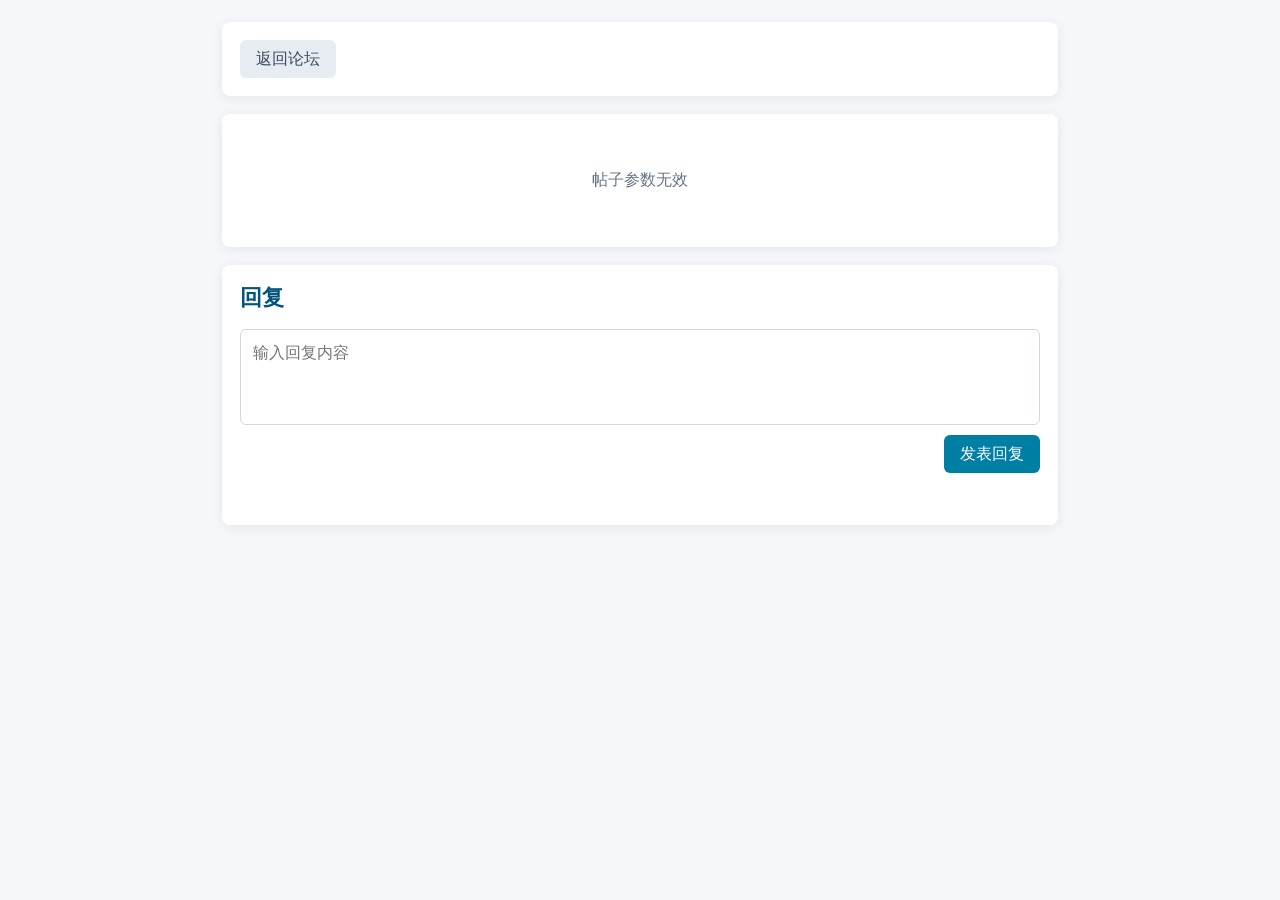
<file: src/main/resources/static/forum-detail.html>
<!DOCTYPE html>
<html lang="zh-CN">
<head>
    <meta charset="UTF-8">
    <meta name="viewport" content="width=device-width, initial-scale=1.0">
    <title>帖子详情</title>
    <link rel="stylesheet" href="css/style.css">
</head>
<body>
<div class="page forum-page forum-detail-page">
    <section class="panel forum-detail-toolbar">
        <button class="btn secondary" type="button" id="backBtn">返回论坛</button>
        <div id="postActions" class="forum-inline-actions"></div>
    </section>
    <article id="postDetail" class="panel forum-detail"><div class="empty">加载中...</div></article>

    <section class="panel">
        <h2 class="panel-title">回复</h2>
        <form id="replyForm" class="forum-reply-form">
            <textarea class="textarea" id="replyContent" maxlength="500" required placeholder="输入回复内容"></textarea>
            <button class="btn" type="submit">发表回复</button>
        </form>
        <div id="replyList" class="forum-replies"></div>
        <div id="replyPagination" class="pagination"></div>
    </section>
</div>

<div id="reportModal" class="modal">
    <div class="modal-content forum-report-modal">
        <div class="modal-header">
            <h3>举报内容</h3>
            <button class="close-btn" type="button" id="closeReportModal">&times;</button>
        </div>
        <form id="reportForm" class="form-grid">
            <label>举报原因
                <select class="select" id="reportReason" required>
                    <option value="">请选择原因</option>
                    <option>广告</option><option>辱骂</option><option>人身攻击</option>
                    <option>违规图片</option><option>其他</option>
                </select>
            </label>
            <div class="modal-actions">
                <button class="btn secondary" type="button" id="cancelReport">取消</button>
                <button class="btn" type="submit">提交举报</button>
            </div>
        </form>
    </div>
</div>

<script src="js/api.js"></script>
<script src="js/forum-detail.js"></script>
</body>
</html>
</file>
<file: src/main/resources/static/css/style.css>
* {
    box-sizing: border-box;
}

body {
    margin: 0;
    font-family: "Microsoft YaHei", Arial, sans-serif;
    color: #243041;
    background: #f5f7fa;
}

button,
input,
select,
textarea {
    font: inherit;
}

button {
    border: 0;
    cursor: pointer;
}

.app-shell {
    height: 100vh;
    overflow: hidden;
}

.topbar {
    height: 72px;
    display: flex;
    align-items: center;
    justify-content: space-between;
    padding: 0 28px;
    color: #fff;
    background: linear-gradient(90deg, #00547d, #007fa4, #00aaa0);
}

.brand {
    font-family: "KaiTi", "STKaiti", serif;
    font-size: 34px;
}

.welcome {
    display: flex;
    align-items: center;
    gap: 14px;
    font-size: 18px;
}

.welcome img {
    width: 52px;
    height: 52px;
    border-radius: 50%;
    object-fit: cover;
    border: 2px solid rgba(255, 255, 255, 0.85);
}

.logout-btn {
    height: 32px;
    padding: 0 12px;
}

.login-page {
    min-height: 100vh;
    display: grid;
    place-items: center;
    padding: 20px;
    background: linear-gradient(135deg, #00547d, #00aaa0);
}

.login-panel {
    width: min(420px, 100%);
    padding: 34px;
    border-radius: 8px;
    background: #fff;
    box-shadow: 0 18px 48px rgba(8, 31, 48, 0.28);
}

.login-brand {
    margin-bottom: 24px;
    color: #00547d;
    font-size: 28px;
    font-weight: 700;
    text-align: center;
}

.login-form {
    display: grid;
    gap: 16px;
}

.login-form label {
    display: grid;
    gap: 8px;
    color: #526071;
}

.login-submit {
    width: 100%;
    margin-top: 4px;
}

.login-msg {
    min-height: 20px;
    margin: 0;
    color: #b42318;
    text-align: center;
}

/* ====== 登录/注册 Tab ====== */
.login-tabs {
    display: flex;
    margin-bottom: 20px;
    border-radius: 6px;
    overflow: hidden;
    border: 1px solid #d0d7de;
}
.login-tab {
    flex: 1;
    padding: 10px 0;
    font-size: 16px;
    font-weight: 600;
    color: #526071;
    background: #f5f7fa;
    border: none;
    cursor: pointer;
    transition: background 0.2s, color 0.2s;
}
.login-tab.active {
    color: #fff;
    background: linear-gradient(135deg, #00547d, #00aaa0);
}

/* ====== 头像上传 ====== */
.register-avatar-label {
    display: flex;
    justify-content: center;
    cursor: pointer;
}
.register-avatar-box {
    position: relative;
    width: 88px;
    height: 88px;
    border-radius: 50%;
    overflow: hidden;
    border: 3px dashed #b1b3b8;
    transition: border-color 0.2s;
}
.register-avatar-box:hover {
    border-color: #00aaa0;
}
.register-avatar-box img {
    width: 100%;
    height: 100%;
    object-fit: cover;
}
.register-avatar-hint {
    position: absolute;
    bottom: 0;
    left: 0;
    right: 0;
    padding: 4px 0;
    font-size: 11px;
    color: #fff;
    text-align: center;
    background: rgba(0, 0, 0, 0.45);
}

/* ====== 验证码行 ====== */
.sms-row {
    display: flex;
    gap: 12px;
    align-items: flex-end;
}
.sms-btn {
    height: 42px;
    min-width: 110px;
    padding: 0 8px;
    font-size: 14px;
    white-space: nowrap;
    background: #00aaa0;
    color: #fff;
    border-radius: 6px;
}
.sms-btn:disabled {
    background: #b1b3b8;
    cursor: not-allowed;
}

.layout {
    height: calc(100vh - 72px);
    display: grid;
    grid-template-columns: 112px 1fr;
}

.sidebar {
    display: flex;
    flex-direction: column;
    background: linear-gradient(180deg, #00547d, #007fa4, #00aaa0);
}

.nav-link {
    flex: 1;
    display: flex;
    align-items: center;
    justify-content: center;
    padding: 10px;
    text-align: center;
    color: #f7fbff;
    text-decoration: none;
    font-size: 22px;
    line-height: 1.35;
    border-bottom: 1px solid rgba(255, 255, 255, 0.25);
}

.nav-link:hover,
.nav-link.active {
    color: #142033;
    background: rgba(255, 255, 255, 0.72);
}

.main-frame {
    width: 100%;
    height: 100%;
    border: 0;
    background: #f5f7fa;
}

.page {
    min-height: 100vh;
    padding: 22px;
}

.panel {
    max-width: 1120px;
    margin: 0 auto 18px;
    padding: 18px;
    background: #fff;
    border-radius: 8px;
    box-shadow: 0 2px 12px rgba(16, 35, 55, 0.08);
}

.panel-title {
    margin: 0 0 16px;
    font-size: 22px;
    color: #00547d;
}

.toolbar {
    display: flex;
    flex-wrap: wrap;
    align-items: center;
    gap: 14px;
}

.field-row {
    display: flex;
    align-items: center;
    gap: 10px;
}

.label {
    color: #526071;
    white-space: nowrap;
}

.segmented {
    display: flex;
    gap: 8px;
}

.segment {
    padding: 8px 14px;
    border: 1px solid #d7dee8;
    border-radius: 6px;
    color: #3b4a5c;
    background: #f2f5f8;
}

.segment.selected {
    color: #fff;
    border-color: #007fa4;
    background: #007fa4;
}

.segment.locked {
    color: #b1b8c5;
    border-color: #e5e9f0;
    background: #f8f9fb;
    cursor: not-allowed;
    opacity: 0.6;
}

.select,
.input {
    height: 38px;
    padding: 0 12px;
    border: 1px solid #cfd8e3;
    border-radius: 6px;
    background: #fff;
    outline: none;
}

.select:focus,
.input:focus {
    border-color: #007fa4;
    box-shadow: 0 0 0 3px rgba(0, 127, 164, 0.14);
}

.readonly-input {
    background: #eef1f5;
    color: #697586;
    cursor: not-allowed;
}

.btn {
    height: 38px;
    padding: 0 16px;
    border-radius: 6px;
    color: #fff;
    background: #007fa4;
}

.btn:hover {
    background: #005f83;
}

.btn.secondary {
    color: #3d4b5f;
    background: #e7ecf2;
}

.btn.secondary:hover {
    background: #d7e0ea;
}

.verify-code {
    font-family: "Courier New", monospace;
    font-size: 15px;
    font-weight: 700;
    color: #00547d;
    letter-spacing: 2px;
}

.court-grid,
.activity-list {
    max-width: 1120px;
    margin: 0 auto;
    display: grid;
    grid-template-columns: repeat(auto-fill, minmax(240px, 1fr));
    gap: 18px;
}

.court-card,
.activity-card {
    background: #fff;
    border-radius: 8px;
    overflow: hidden;
    box-shadow: 0 2px 12px rgba(16, 35, 55, 0.08);
    transition: transform 0.18s ease, box-shadow 0.18s ease;
}

.court-card {
    cursor: pointer;
}

.court-card:hover,
.activity-card:hover {
    transform: translateY(-3px);
    box-shadow: 0 8px 22px rgba(16, 35, 55, 0.13);
}

.court-card.disabled {
    cursor: not-allowed;
    opacity: 0.68;
}

.court-title {
    padding: 12px 15px;
    color: #fff;
    font-size: 18px;
    font-weight: 700;
    background: #4c8b8d;
}

.avatar-grid {
    display: grid;
    grid-template-columns: repeat(2, 1fr);
    gap: 10px;
    padding: 14px;
}

.player-avatar {
    width: 100%;
    aspect-ratio: 1;
    object-fit: cover;
    border-radius: 8px;
    background: #eef2f7;
}

.card-footer {
    display: flex;
    align-items: center;
    justify-content: center;
    gap: 8px;
    min-height: 52px;
    border-top: 1px solid #edf1f5;
    background: #fafbfc;
}

.tag {
    padding: 4px 10px;
    border-radius: 999px;
    font-size: 13px;
}

.tag.success {
    color: #137333;
    background: #e7f6ea;
}

.tag.error {
    color: #b42318;
    background: #fdecec;
}

.tag.warning {
    color: #8a5a00;
    background: #fff4d6;
}

.tag.locked {
    color: #4c596b;
    background: #e8edf3;
}

.tag.full {
    color: #b42318;
    background: #fdecec;
}

.empty {
    max-width: 1120px;
    margin: 0 auto;
    padding: 38px;
    text-align: center;
    color: #697586;
    background: #fff;
    border-radius: 8px;
}

.modal {
    display: none;
    position: fixed;
    inset: 0;
    z-index: 20;
    background: rgba(12, 24, 38, 0.45);
}

.modal.show {
    display: block;
}

.modal-content {
    width: min(560px, calc(100vw - 36px));
    max-height: 85vh;
    overflow-y: auto;
    margin: 8vh auto;
    padding: 28px;
    border-radius: 8px;
    background: #fff;
    box-shadow: 0 18px 44px rgba(12, 24, 38, 0.25);
}

.modal-header {
    display: flex;
    align-items: center;
    justify-content: space-between;
    margin-bottom: 16px;
}

.modal-header h3 {
    margin: 0;
    color: #00547d;
}

.close-btn {
    color: #637083;
    background: transparent;
    font-size: 26px;
    line-height: 1;
}

.form-grid {
    display: grid;
    gap: 14px;
}

.form-grid label {
    display: grid;
    gap: 6px;
    color: #4c596b;
}

.form-grid-2col {
    display: grid;
    grid-template-columns: 1fr 1fr;
    gap: 14px;
}
.form-grid-2col label {
    display: grid;
    gap: 6px;
    color: #4c596b;
}

.form-separator {
    display: flex;
    align-items: center;
    gap: 12px;
    color: #8b96a3;
    font-size: 13px;
    margin: 2px 0;
}
.form-separator::before,
.form-separator::after {
    content: '';
    flex: 1;
    height: 1px;
    background: #e8edf3;
}

.modal-actions {
    display: flex;
    justify-content: flex-end;
    gap: 10px;
    margin-top: 18px;
}

.signup-export-actions {
    display: flex;
    justify-content: flex-end;
    flex-wrap: wrap;
    gap: 10px;
    margin: 0 0 18px;
}

.signup-action-hint {
    align-self: center;
    margin-right: auto;
    color: #8a4b12;
    font-size: 13px;
}

.bracket-modal-content {
    width: min(1180px, calc(100vw - 36px));
    max-height: 92vh;
    margin: 4vh auto;
}

.bracket-canvas-wrap {
    width: 100%;
    max-height: 68vh;
    overflow: auto;
    border: 1px solid #c8d1dc;
    border-radius: 6px;
    background: #edf1f5;
}

#bracketCanvas {
    display: block;
    max-width: none;
    background: #fff;
}

@media (max-width: 640px) {
    .signup-export-actions .btn,
    .bracket-modal-content .modal-actions .btn {
        flex: 1 1 160px;
    }
}

.activity-card img {
    width: 100%;
    height: 178px;
    object-fit: cover;
}

.activity-body {
    padding: 16px;
}

.activity-body h3 {
    margin: 0 0 10px;
    color: #007fa4;
    font-size: 18px;
}

.activity-body p {
    margin: 7px 0;
    color: #3d4b5f;
    line-height: 1.55;
}

/* ====== 论坛 ====== */
.forum-page-header {
    display: flex;
    align-items: center;
    justify-content: space-between;
    gap: 18px;
}

.forum-subtitle {
    margin: -8px 0 0;
    color: #697586;
    font-size: 14px;
}

.forum-categories {
    display: flex;
    gap: 8px;
    margin-top: 20px;
    padding-bottom: 2px;
    overflow-x: auto;
    scrollbar-width: thin;
}

.forum-category {
    --forum-tone: #68758a;
    --forum-tint: #f0f3f6;
    flex: 0 0 auto;
    height: 34px;
    padding: 0 14px;
    border: 1px solid #d7dee8;
    border-radius: 6px;
    color: var(--forum-tone);
    background: var(--forum-tint);
    white-space: nowrap;
    transition: border-color 0.16s ease, color 0.16s ease, background 0.16s ease;
}

.forum-category:hover {
    color: var(--forum-tone);
    border-color: var(--forum-tone);
    background: #fff;
}

.forum-category.active {
    color: #fff;
    border-color: var(--forum-tone);
    background: var(--forum-tone);
}

.forum-category[data-category="约球组队"] {
    --forum-tone: #007fa4;
    --forum-tint: #e7f6fa;
}

.forum-category[data-category="技术交流"] {
    --forum-tone: #4169a1;
    --forum-tint: #edf2fb;
}

.forum-category[data-category="赛事活动"] {
    --forum-tone: #b56a22;
    --forum-tint: #fff1df;
}

.forum-category[data-category="场地反馈"] {
    --forum-tone: #4c8b5c;
    --forum-tint: #edf7ef;
}

.forum-category[data-category="失物招领"] {
    --forum-tone: #7a5b3a;
    --forum-tint: #f6eee8;
}

.forum-action-row {
    display: flex;
    align-items: center;
    gap: 12px;
    margin-top: 14px;
}

.forum-search-group {
    display: flex;
    min-width: 0;
    flex: 1;
    gap: 8px;
}

.forum-search {
    min-width: 0;
    flex: 1;
}

.forum-publish-btn {
    flex: 0 0 auto;
    min-width: 104px;
}

.forum-list {
    max-width: 1120px;
    margin: 0 auto;
    display: grid;
    grid-template-columns: repeat(auto-fill, minmax(280px, 1fr));
    gap: 18px;
}

.forum-list.is-empty {
    grid-template-columns: minmax(0, 1fr);
    min-height: 280px;
    place-items: center;
}

.forum-list.is-empty .empty {
    display: flex;
    width: 100%;
    min-height: 250px;
    align-items: center;
    justify-content: center;
    margin: 0;
}

.forum-load-more {
    display: flex;
    min-height: 54px;
    max-width: 1120px;
    align-items: center;
    justify-content: center;
    margin: 10px auto 0;
}

.forum-load-more-btn {
    min-width: 132px;
}

.forum-load-more-btn:disabled {
    color: #8b96a3;
    background: #e7ecf2;
    cursor: wait;
}

.forum-load-complete {
    color: #8792a0;
    font-size: 13px;
}

.forum-card {
    min-width: 0;
    min-height: 340px;
    overflow: hidden;
    border-radius: 8px;
    background: #fff;
    box-shadow: 0 2px 12px rgba(16, 35, 55, 0.08);
    transition: transform 0.18s ease, box-shadow 0.18s ease;
}

.forum-card:hover {
    transform: translateY(-2px);
    box-shadow: 0 8px 22px rgba(16, 35, 55, 0.13);
}

.forum-card-link {
    display: flex;
    height: 100%;
    min-height: 340px;
    flex-direction: column;
    color: inherit;
    text-decoration: none;
}

.forum-card-heading {
    min-height: 84px;
    padding: 12px 16px 11px;
    color: #fff;
    background: #68758a;
}

.forum-card-heading.tone-team { background: #007fa4; }
.forum-card-heading.tone-tech { background: #4169a1; }
.forum-card-heading.tone-event { background: #b56a22; }
.forum-card-heading.tone-feedback { background: #4c8b5c; }
.forum-card-heading.tone-lost { background: #7a5b3a; }
.forum-card-heading.tone-other { background: #68758a; }

.forum-card-heading h3 {
    display: -webkit-box;
    margin: 7px 0 0;
    overflow: hidden;
    color: #fff;
    font-size: 18px;
    line-height: 1.4;
    overflow-wrap: anywhere;
    -webkit-box-orient: vertical;
    -webkit-line-clamp: 1;
}

.forum-card-heading-tags {
    display: flex;
    align-items: center;
    flex-wrap: wrap;
    gap: 8px;
    color: rgba(255, 255, 255, 0.9);
    font-size: 13px;
}

.forum-card-heading-tags span {
    padding: 3px 8px;
    border: 1px solid rgba(255, 255, 255, 0.45);
    border-radius: 999px;
    color: rgba(255, 255, 255, 0.96);
    background: rgba(255, 255, 255, 0.16);
    box-shadow: inset 0 1px 0 rgba(255, 255, 255, 0.2), 0 2px 5px rgba(16, 35, 55, 0.12);
    backdrop-filter: blur(8px);
    -webkit-backdrop-filter: blur(8px);
    white-space: nowrap;
}

.forum-card-heading-tags .forum-card-pin {
    color: #fff6d5;
    border-color: rgba(255, 246, 213, 0.7);
    background: rgba(16, 35, 55, 0.28);
}

.forum-card-body {
    display: flex;
    min-height: 194px;
    flex: 1;
    flex-direction: column;
    gap: 12px;
    padding: 14px 16px;
}

.forum-card-excerpt {
    margin: 0;
    color: #526071;
    line-height: 1.65;
}

.forum-card-no-image {
    display: grid;
    min-height: 94px;
    margin-top: auto;
    place-items: center;
    border: 1px dashed #d7dee8;
    border-radius: 6px;
    color: #a0aab6;
    background: #fafbfc;
    font-size: 13px;
}

.forum-card-images {
    display: grid;
    grid-template-columns: repeat(3, minmax(0, 1fr));
    gap: 8px;
    margin-top: auto;
}

.forum-card-images img {
    width: 100%;
    height: 92px;
    object-fit: cover;
    border: 1px solid #e0e6ed;
    border-radius: 6px;
}

.forum-card-images.image-count-1 {
    grid-template-columns: 1fr;
}

.forum-card-images.image-count-1 img {
    height: 120px;
}

.forum-card-images.image-count-2 {
    grid-template-columns: repeat(2, minmax(0, 1fr));
}

.forum-card-footer {
    display: flex;
    min-height: 52px;
    align-items: center;
    justify-content: space-between;
    gap: 6px;
    padding: 10px 14px;
    border-top: 1px solid #edf1f5;
    background: #fafbfc;
    color: #8792a0;
    font-size: 12px;
}

.forum-tags,
.forum-meta,
.forum-inline-actions {
    display: flex;
    align-items: center;
    flex-wrap: wrap;
    gap: 8px;
}

.forum-meta {
    color: #8792a0;
    font-size: 13px;
}

.forum-gallery {
    display: flex;
    flex-wrap: wrap;
    gap: 10px;
}

.forum-upload-field {
    display: grid;
    gap: 7px;
}

.forum-field-label {
    color: #4c596b;
}

.forum-upload-row {
    display: flex;
    align-items: stretch;
    gap: 12px;
    min-height: 88px;
}

.forum-file-input {
    position: absolute;
    width: 1px;
    height: 1px;
    padding: 0;
    overflow: hidden;
    clip: rect(0, 0, 0, 0);
    white-space: nowrap;
    border: 0;
}

.forum-upload-trigger {
    display: flex !important;
    flex: 0 0 174px;
    min-height: 88px;
    grid-template-columns: none !important;
    flex-direction: row;
    align-items: center;
    justify-content: center;
    gap: 10px !important;
    padding: 12px;
    border: 2px dashed #aebbc8;
    border-radius: 8px;
    color: #526071 !important;
    background: #f8fafc;
    cursor: pointer;
    transition: border-color 0.16s ease, background 0.16s ease, box-shadow 0.16s ease;
}

.forum-upload-trigger:hover,
.forum-upload-trigger:focus-within {
    border-color: #00aaa0;
    background: #f2fbfa;
    box-shadow: 0 0 0 3px rgba(0, 170, 160, 0.1);
}

.forum-upload-plus {
    display: grid;
    width: 34px;
    height: 34px;
    flex: 0 0 34px;
    place-items: center;
    border-radius: 50%;
    color: #fff;
    background: #007fa4;
    font-size: 24px;
    line-height: 1;
}

.forum-upload-copy {
    display: grid;
    gap: 4px;
}

.forum-upload-copy strong {
    color: #324155;
    font-size: 14px;
}

.forum-upload-copy small {
    color: #7b8796;
    font-size: 11px;
    line-height: 1.4;
}

.forum-image-preview {
    display: grid;
    grid-template-columns: repeat(3, 112px);
    align-content: start;
    gap: 8px;
    min-width: 0;
}

.forum-image-preview:empty {
    display: none;
}

.forum-preview-item {
    position: relative;
    width: 112px;
    aspect-ratio: 4 / 3;
    overflow: hidden;
    border-radius: 6px;
    border: 1px solid #d7dee8;
    background: #eef2f6;
}

.forum-preview-item img {
    display: block;
    width: 100%;
    height: 100%;
    object-fit: cover;
}

.forum-preview-item span {
    position: absolute;
    right: 5px;
    bottom: 5px;
    display: grid;
    width: 20px;
    height: 20px;
    place-items: center;
    border-radius: 50%;
    color: #fff;
    background: rgba(16, 35, 55, 0.72);
    font-size: 11px;
}

.textarea {
    width: 100%;
    min-height: 130px;
    padding: 10px 12px;
    resize: vertical;
    border: 1px solid #cfd8e3;
    border-radius: 6px;
    color: #243041;
    background: #fff;
    outline: none;
    line-height: 1.6;
}

.textarea:focus {
    border-color: #007fa4;
    box-shadow: 0 0 0 3px rgba(0, 127, 164, 0.14);
}

.forum-post-modal {
    width: min(640px, calc(100vw - 36px));
    max-height: 82vh;
    margin-top: 5vh;
    padding: 22px;
}

.forum-post-basic-fields {
    display: grid;
    grid-template-columns: minmax(0, 1fr) 170px;
    gap: 12px;
}

.forum-post-content {
    height: 138px;
    min-height: 138px;
    max-height: 138px;
    resize: none;
    overflow-y: auto;
}

.form-message {
    min-height: 18px;
    margin: 0;
    color: #b42318;
    font-size: 13px;
}

.forum-detail-toolbar {
    display: flex;
    align-items: center;
    justify-content: space-between;
}

.forum-detail-page > .panel {
    max-width: 836px;
}

.forum-detail-heading h1 {
    margin: 14px 0 12px;
    color: #00547d;
    font-size: 27px;
    line-height: 1.35;
}

.forum-content {
    margin-top: 22px;
    color: #2f3e50;
    line-height: 1.8;
    white-space: pre-wrap;
    overflow-wrap: anywhere;
}

.forum-gallery {
    margin-top: 22px;
}

.forum-gallery img {
    width: min(260px, 100%);
    max-height: 240px;
    object-fit: cover;
    border-radius: 8px;
}

.forum-reply-form {
    display: grid;
    gap: 10px;
    margin-bottom: 18px;
}

.forum-reply-form .textarea {
    height: 96px;
    min-height: 96px;
    max-height: 96px;
    resize: none;
    overflow-y: auto;
}

.forum-reply-form .btn {
    justify-self: end;
}

.forum-replies {
    display: grid;
    gap: 10px;
}

.forum-reply {
    padding: 14px 16px;
    border: 1px solid #e3e8ef;
    border-radius: 6px;
    background: #fafbfc;
}

.forum-reply-head {
    display: flex;
    justify-content: space-between;
    gap: 12px;
    color: #697586;
    font-size: 13px;
}

.forum-reply-content {
    margin: 9px 0;
    color: #334155;
    line-height: 1.65;
    white-space: pre-wrap;
    overflow-wrap: anywhere;
}

.forum-empty-inline {
    margin: 0;
    padding: 22px;
}

.text-btn {
    padding: 0;
    color: #007fa4;
    background: transparent;
    font-size: 13px;
}

.text-btn:hover {
    color: #00547d;
    text-decoration: underline;
}

.danger,
.danger:hover {
    background: #b42318;
}

.danger-text {
    color: #b42318;
}

.forum-admin-modal {
    width: min(760px, calc(100vw - 36px));
}

.forum-admin-modal h2 {
    margin: 14px 0 8px;
    color: #00547d;
}

.forum-admin-modal h3 {
    margin: 24px 0 10px;
    color: #00547d;
}

.forum-admin-gallery {
    display: grid;
    grid-template-columns: repeat(auto-fit, minmax(180px, 1fr));
    gap: 12px;
    margin-top: 18px;
}

.forum-admin-image {
    display: flex;
    align-items: center;
    justify-content: center;
    min-height: 150px;
    overflow: hidden;
    border: 1px solid #dce4ed;
    border-radius: 6px;
    background: #f5f7fa;
}

.forum-admin-image img {
    display: block;
    width: 100%;
    max-height: 280px;
    object-fit: contain;
}

.forum-table-title {
    min-width: 180px;
    max-width: 260px;
    overflow: hidden;
    text-align: left;
    text-overflow: ellipsis;
}

.forum-admin-actions,
.forum-report-actions {
    display: flex;
    align-items: center;
    justify-content: center;
    gap: 6px;
    min-width: 220px;
}

.forum-report-actions {
    min-width: 146px;
}

.forum-admin-actions .btn.mini,
.forum-report-actions .btn.mini {
    margin: 0;
}

.forum-report-result {
    color: #697586;
    font-size: 13px;
}

.btn.mini {
    height: 28px;
    margin: 2px;
    padding: 0 8px;
    font-size: 12px;
}

.table-wrap {
    overflow-x: auto;
}

table {
    width: 100%;
    border-collapse: collapse;
}

th,
td {
    padding: 12px 10px;
    text-align: center;
    border-bottom: 1px solid #e8edf3;
    white-space: nowrap;
}

th {
    background: #f0f4f8;
    color: #3b4a5c;
}

tr:hover td {
    background: #f8fbfd;
}

/* ====== 分页 ====== */
.pagination {
    display: flex;
    justify-content: center;
    align-items: center;
    gap: 6px;
    margin-top: 16px;
    flex-wrap: wrap;
}

.page-btn {
    height: 32px;
    min-width: 32px;
    padding: 0 8px;
    border: 1px solid #d0d7de;
    border-radius: 4px;
    color: #3d4b5f;
    background: #fff;
    font-size: 13px;
    cursor: pointer;
    transition: all 0.15s;
}

.page-btn:hover:not(:disabled):not(.active) {
    border-color: #007fa4;
    color: #007fa4;
}

.page-btn.active {
    color: #fff;
    border-color: #007fa4;
    background: #007fa4;
}

.page-btn:disabled {
    color: #b1b8c5;
    cursor: not-allowed;
    background: #f5f7fa;
}

.page-info {
    color: #697586;
    font-size: 13px;
    padding: 0 4px;
}

.page-ellipsis {
    color: #b1b8c5;
    padding: 0 3px;
}

.info-layout {
    display: grid;
    grid-template-columns: 150px 1fr auto;
    gap: 24px;
    align-items: center;
    padding: 0 40px;
}

.profile-avatar-wrap {
    position: relative;
    width: 132px;
    height: 132px;
    border-radius: 8px;
    overflow: hidden;
    cursor: pointer;
    border: 2px dashed #b1b3b8;
    transition: border-color 0.2s;
}
.profile-avatar-wrap:hover {
    border-color: #00aaa0;
}
.profile-avatar-wrap:hover .profile-avatar-hint {
    opacity: 1;
}
.profile-avatar {
    width: 100%;
    height: 100%;
    border-radius: 6px;
    object-fit: cover;
    display: block;
}
.profile-avatar-hint {
    position: absolute;
    bottom: 0;
    left: 0;
    right: 0;
    padding: 6px 0;
    font-size: 12px;
    color: #fff;
    text-align: center;
    background: rgba(0, 0, 0, 0.5);
    opacity: 0;
    transition: opacity 0.2s;
}

.info-list {
    display: grid;
    gap: 12px;
    border-left: 1px dashed #b7c1cc;
    padding-left: 24px;
}

.info-item {
    display: grid;
    grid-template-columns: 90px 1fr;
    gap: 10px;
}

/* 账户状态标签按内容宽度显示，避免背景色横向拉伸。 */
#status {
    width: max-content;
    justify-self: start;
}

/* ====== 活动封面图上传 ====== */
.cover-upload-area {
    display: flex;
    flex-direction: column;
    align-items: center;
    gap: 12px;
}

.cover-upload-wrap {
    position: relative;
    width: 420px;
    height: 280px;
    border-radius: 8px;
    overflow: hidden;
    cursor: pointer;
    border: 2px dashed #b1b3b8;
    background: #f8fafb;
    transition: border-color 0.2s, box-shadow 0.2s;
}

.cover-upload-wrap:hover {
    border-color: #00aaa0;
    box-shadow: 0 0 0 4px rgba(0, 170, 160, 0.1);
}

.cover-upload-wrap:hover .cover-upload-hint {
    opacity: 1;
}

.cover-upload-wrap.has-image {
    border-style: solid;
    border-color: #d0d7de;
    background: #fff;
}

.cover-upload-wrap.has-image:hover {
    border-color: #00aaa0;
}

.cover-preview {
    width: 100%;
    height: 100%;
    object-fit: cover;
    display: block;
}

.cover-placeholder {
    display: flex;
    flex-direction: column;
    align-items: center;
    justify-content: center;
    height: 100%;
    color: #b1b3b8;
    gap: 8px;
}

.cover-placeholder-icon {
    font-size: 36px;
    line-height: 1;
}

.cover-placeholder-text {
    font-size: 13px;
    color: #8b96a3;
}

.cover-upload-hint {
    position: absolute;
    bottom: 0;
    left: 0;
    right: 0;
    padding: 8px 0;
    font-size: 12px;
    color: #fff;
    text-align: center;
    background: rgba(0, 0, 0, 0.55);
    opacity: 0;
    transition: opacity 0.2s;
}

.cover-upload-btn {
    cursor: pointer;
    font-size: 13px;
    height: 32px;
    padding: 0 14px;
    border-radius: 6px;
    color: #3d4b5f;
    background: #e7ecf2;
    display: flex;
    align-items: center;
    gap: 4px;
    transition: background 0.2s;
}

.cover-upload-btn:hover {
    background: #d7e0ea;
}

.cover-upload-msg {
    font-size: 12px;
    min-height: 18px;
    text-align: center;
}

.cover-upload-msg.success {
    color: #06965c;
}

.cover-upload-msg.error {
    color: #b42318;
}

@media (max-width: 760px) {
    .topbar {
        height: 64px;
        padding: 0 16px;
    }

    .brand {
        font-size: 24px;
    }

    .welcome span {
        display: none;
    }

    .layout {
        grid-template-columns: 86px 1fr;
        height: calc(100vh - 64px);
    }

    .nav-link {
        font-size: 16px;
    }

    .page {
        padding: 14px;
    }

    .info-layout {
        grid-template-columns: 1fr;
    }

    .info-list {
        border-left: 0;
        padding-left: 0;
    }

    .forum-detail-toolbar {
        align-items: stretch;
        flex-direction: column;
    }

    .forum-action-row {
        align-items: stretch;
    }

    .forum-publish-btn {
        min-width: 94px;
    }

    .forum-search {
        min-width: 0;
        width: 100%;
    }

    .forum-list {
        grid-template-columns: minmax(0, 1fr);
    }

    .forum-card,
    .forum-card-link {
        min-height: 320px;
    }

    .forum-card-images {
        grid-template-columns: repeat(3, minmax(0, 1fr));
        width: 100%;
        max-width: none;
    }

    .forum-card-images img {
        width: 100%;
        height: 78px;
        aspect-ratio: 4 / 3;
    }

    .forum-upload-row {
        flex-direction: column;
    }

    .forum-post-basic-fields {
        grid-template-columns: 1fr;
    }

    .forum-upload-trigger {
        flex-basis: auto;
        min-height: 78px;
    }

    .forum-image-preview {
        grid-template-columns: repeat(3, minmax(0, 1fr));
    }

    .forum-preview-item {
        width: 100%;
    }

    .forum-detail-heading h1 {
        font-size: 22px;
    }
}
</file>
